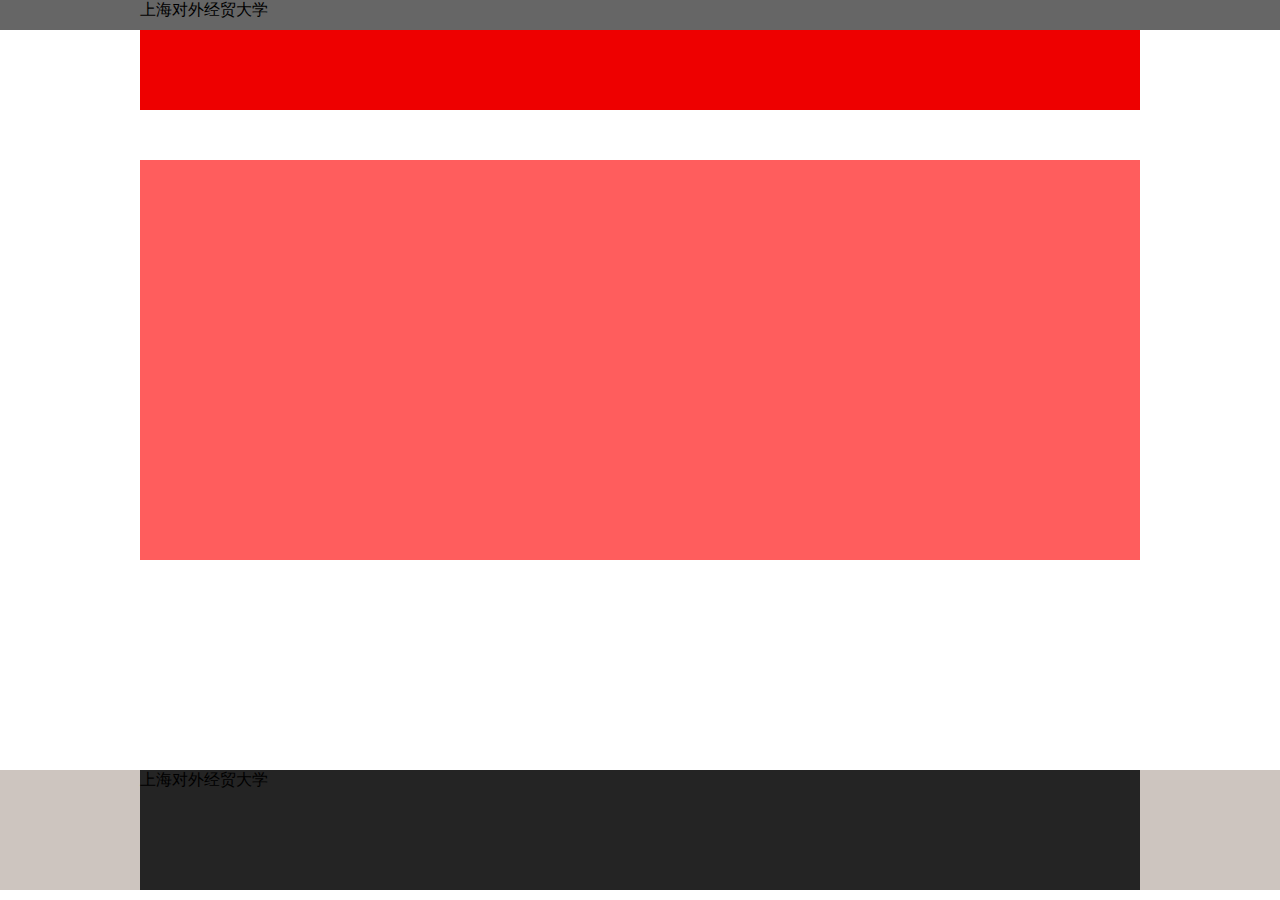
<file: index2.html>
<!DOCTYPE html>
<html lang="en">

<head>
    <meta charset="UTF-8">
    <meta name="viewport" content="width=device-width, initial-scale=1.0">
    <meta http-equiv="X-UA-Compatible" content="ie=edge">
    <title>上海对外经贸大学</title>
    <link rel="stylesheet" href="ex2.css">
</head>

<body>
    <div class="head">
        <div class="container">上海对外经贸大学</div>
    </div>
    <div class="content">
        <div class="container">
            <div class="h1"></div>
            <div class="h2"></div>
            <div class="h3"></div>
            <div class="h4"></div>
        </div>
    </div>


    <div class="footer">
        <div class="container">上海对外经贸大学
    </div>
    </div>
</body>

</html>
</file>
<file: ex2.css>
body{
    padding: 0;
    margin: 0;
}

.container{
    width: 1000px;
    margin: 0 auto;
}

.head{
    background-color: #666666;
    height: 30px;
}

content{
    background-color: #949494;
}

.h1{
    width:100%;
    background-color: #EE0000;
    height: 80px;
    margin-top: 0px;
}
.footer{
    background-color: #CDC5BF;
    height: 120px;
    margin-top: 0px;
    clear: both;
}



.footer > .container{
    background-color: #242424;
    height:120px;
    float:center;
}



.h2{
    width:100%;
    background-color: #ff5d5d;
    float: left;
    height: 400px;
    margin-top: 50px;
}



.h3{
    width:30%;
    background-color: white;
    height: 200px;
    margin-top: 10px;
    left:10px;
}

.h4{
    width:30%;
    background-color: white;
    float: right;
    height: 200px;
    margin-top: 10px;
}
</file>
